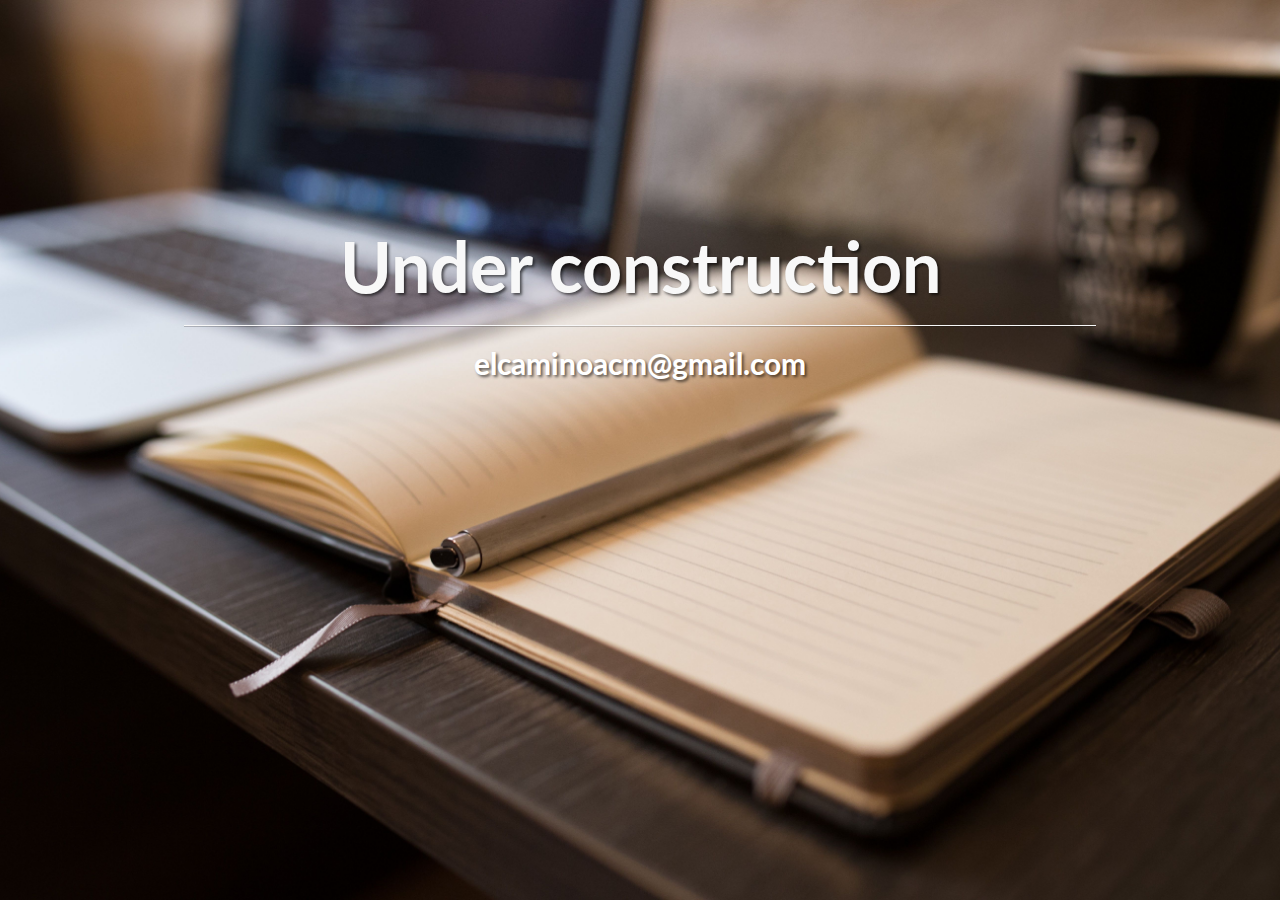
<file: public_html/BACKUP - DONT DELETE/index.html>
<!DOCTYPE html>
<html lang="en">

<head itemscope itemtype="http://schema.org/WebSite">
    <meta charset="utf-8">
    <meta http-equiv="X-UA-Compatible" content="IE=edge">
    <meta name="viewport" content="width=device-width, initial-scale=1">
        <link rel="canonical" href="http://elcamino.hosting.acm.org" itemprop="url">
    
        <title itemprop='name'>El Camino ACM</title>
    
    <!-- Bootstrap Core CSS -->
    <link href="css/bootstrap.min.css" rel="stylesheet">

    <!-- Custom CSS -->
    <link href="css/landing-page.css" rel="stylesheet">

    <!-- Custom Fonts -->
    <link href="font-awesome/css/font-awesome.min.css" rel="stylesheet" type="text/css">
    <link href="http://fonts.googleapis.com/css?family=Lato:300,400,700,300italic,400italic,700italic" rel="stylesheet" type="text/css">

    <!-- HTML5 Shim and Respond.js IE8 support of HTML5 elements and media queries -->
    <!-- WARNING: Respond.js doesn't work if you view the page via file:// -->
    <!--[if lt IE 9]>
        <script src="https://oss.maxcdn.com/libs/html5shiv/3.7.0/html5shiv.js"></script>
        <script src="https://oss.maxcdn.com/libs/respond.js/1.4.2/respond.min.js"></script>
    <![endif]-->
</head>

<body>
    <div class="intro-header">
        <div class="container">
            <div class="row">
                <div class="col-lg-12">
                    <div class="intro-message">
                                                <h1 id="hdrDescription">Under construction</h1>
                                                <hr class="intro-divider">
                                                <h2> <a class="email-address" id="lnkEmailAddress" href="mailto:elcaminoacm%40gmail.com">elcaminoacm@gmail.com</a></h2>
                                            </div>
                </div>
            </div>
        </div>
        <!-- /.container -->
    </div>
    <!-- /.intro-header -->

    <!-- jQuery -->
    <script src="js/jquery.js"></script>

    <!-- Bootstrap Core JavaScript -->
    <script src="js/bootstrap.min.js"></script>

    </body>

</html>
</file>
<file: public_html/BACKUP - DONT DELETE/css/landing-page.css>
/*!
 * Start Bootstrap - Landing Page Bootstrap Theme (http://startbootstrap.com)
 * Code licensed under the Apache License v2.0.
 * For details, see http://www.apache.org/licenses/LICENSE-2.0.
 */

body,
html {
    width: 100%;
    height: 100%;
}

body,
h1,
h2,
h3,
h4,
h5,
h6 {
    font-family: "Lato","Helvetica Neue",Helvetica,Arial,sans-serif;
    font-weight: 700;
}

.topnav {
    font-size: 14px;
}

.lead {
    font-size: 18px;
    font-weight: 400;
}

.intro-header {
    width: 100%;
    height: 100%;
    text-align: center;
    color: #f8f8f8;
    background: url(../img/background.jpeg) no-repeat center center;
    background-size: cover;
}

.intro-message {
    position: relative;
    padding-top: 20%;
    padding-bottom: 20%;
}

.intro-message > h1 {
    margin: 0;
    text-shadow: 2px 2px 3px rgba(0,0,0,0.6);
    font-size: 5em;
}

.intro-divider {
    width: 80%;
    border-top: 1px solid #f8f8f8;
    border-bottom: 1px solid rgba(0,0,0,0.2);
}

.intro-message > h3 {
    text-shadow: 2px 2px 3px rgba(0,0,0,0.6);
}

@media(max-width:767px) {
    .intro-message {
        padding-bottom: 15%;
    }

    .intro-message > h1 {
        font-size: 3em;
    }

    ul.intro-social-buttons > li {
        display: block;
        margin-bottom: 20px;
        padding: 0;
    }

    ul.intro-social-buttons > li:last-child {
        margin-bottom: 0;
    }

    .intro-divider {
        width: 100%;
    }
}

.network-name {
    text-transform: uppercase;
    font-size: 14px;
    font-weight: 400;
    letter-spacing: 2px;
}

.content-section-a {
    padding: 50px 0;
    background-color: #f8f8f8;
}

.content-section-b {
    padding: 50px 0;
    border-top: 1px solid #e7e7e7;
    border-bottom: 1px solid #e7e7e7;
}

.section-heading {
    margin-bottom: 30px;
}

.section-heading-spacer {
    float: left;
    width: 200px;
    border-top: 3px solid #e7e7e7;
}

.banner {
    padding: 100px 0;
    color: #f8f8f8;
    background: url(../img/banner-bg.jpg) no-repeat center center;
    background-size: cover;
}

.banner h2 {
    margin: 0;
    text-shadow: 2px 2px 3px rgba(0,0,0,0.6);
    font-size: 3em;
}

.banner ul {
    margin-bottom: 0;
}

.banner-social-buttons {
    float: right;
    margin-top: 0;
}

@media(max-width:1199px) {
    ul.banner-social-buttons {
        float: left;
        margin-top: 15px;
    }
}

@media(max-width:767px) {
    .banner h2 {
        margin: 0;
        text-shadow: 2px 2px 3px rgba(0,0,0,0.6);
        font-size: 3em;
    }

    ul.banner-social-buttons > li {
        display: block;
        margin-bottom: 20px;
        padding: 0;
    }

    ul.banner-social-buttons > li:last-child {
        margin-bottom: 0;
    }
}

footer {
    padding: 50px 0;
    background-color: #f8f8f8;
}

p.copyright {
    margin: 15px 0 0;
}

a.email-address {
    color: #FFFFFF;
    text-shadow: 2px 2px 3px rgba(0,0,0,0.6);
}

a.email-address:hover {
    color: #FFFFFF;
}
</file>
